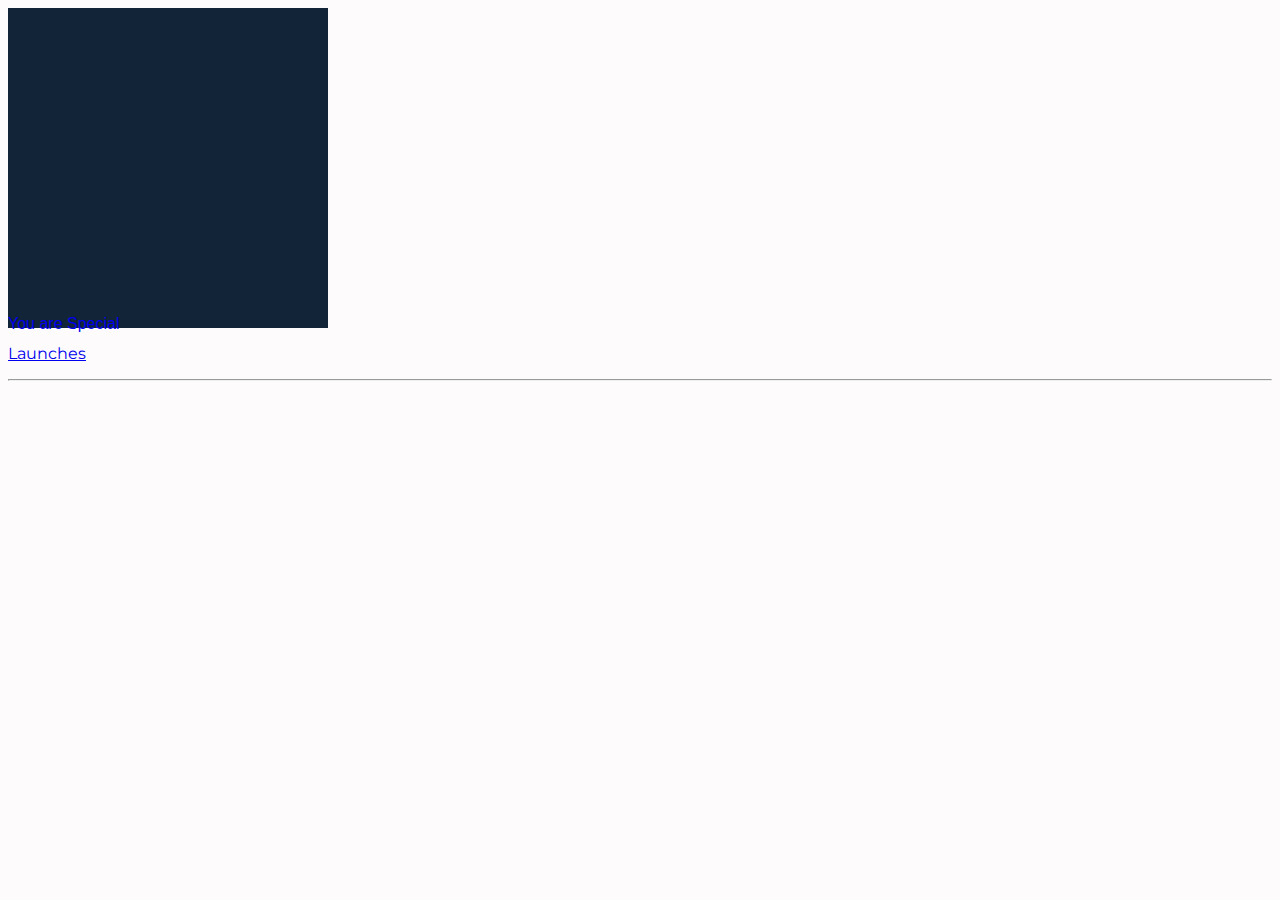
<file: index.html>
<!doctype html>
<html lang="en">

<head>
    <!-- Required meta tags -->
    <meta charset="utf-8">
    <meta name="viewport"
        content="width=device-width, initial-scale=1">

    <!-- Bootstrap CSS -->
    <link
        href="https://cdn.jsdelivr.net/npm/bootstrap@5.1.3/dist/css/bootstrap.min.css"
        rel="stylesheet"
        integrity="sha384-1BmE4kWBq78iYhFldvKuhfTAU6auU8tT94WrHftjDbrCEXSU1oBoqyl2QvZ6jIW3"
        crossorigin="anonymous">

    <script
        src="https://ajax.googleapis.com/ajax/libs/jquery/1.12.0/jquery.min.js"></script>

    <link href="https://fonts.cdnfonts.com/css/brittany-signature"
        rel="stylesheet">

    <link rel="stylesheet"
        href="./css/main.css">

    <style>
        body {
            background-color: #FDFBFB;
        }
    </style>

    <title>Help Her</title>
</head>

<body>
    <div class="container">

        <!-- Modal -->
        <a class="text-decoration-none text-dark"
            href="./page-1.html">
            <div class="modal fade d-flex justify-content-center bg-white"
                id="staticBackdrop"
                aria-hidden="true">
                <div class="modal-dialog">
                    <!-- <h2 class="text-center py-5">"You Are Special"</h2> -->
                    <div style="height: 20rem; width:20rem; background-color: #122437;"
                        class="modal-content rounded-circle">
                        <div class="modal-body pt-5 mt-5">
                            <div class="d-flex justify-content-center">
                                <div style="position: absolute; top: 35%; font-family: 'Brittany Signature', sans-serif;"
                                    class="h2 text-light display-1">
                                    You are Special</div>
                            </div>
                        </div>
                    </div>
                    <div class="mt-5">
                        <p class="fs-1 text-center">Launches</p>
                        <hr>
                        <div class="text-center = fs-3"
                            id="demo"></div>
                    </div>
                </div>
            </div>
        </a>
    </div>

    <!-- Optional JavaScript; choose one of the two! -->

    <!-- Option 1: Bootstrap Bundle with Popper -->
    <script src="./js/main.js"></script>

    <script
        src="https://cdn.jsdelivr.net/npm/bootstrap@5.1.3/dist/js/bootstrap.bundle.min.js"
        integrity="sha384-ka7Sk0Gln4gmtz2MlQnikT1wXgYsOg+OMhuP+IlRH9sENBO0LRn5q+8nbTov4+1p"
        crossorigin="anonymous"></script>

    <!-- Option 2: Separate Popper and Bootstrap JS -->
    <!--
    <script src="https://cdn.jsdelivr.net/npm/@popperjs/core@2.10.2/dist/umd/popper.min.js" integrity="sha384-7+zCNj/IqJ95wo16oMtfsKbZ9ccEh31eOz1HGyDuCQ6wgnyJNSYdrPa03rtR1zdB" crossorigin="anonymous"></script>
    <script src="https://cdn.jsdelivr.net/npm/bootstrap@5.1.3/dist/js/bootstrap.min.js" integrity="sha384-QJHtvGhmr9XOIpI6YVutG+2QOK9T+ZnN4kzFN1RtK3zEFEIsxhlmWl5/YESvpZ13" crossorigin="anonymous"></script>
    -->
</body>

</html>
</file>
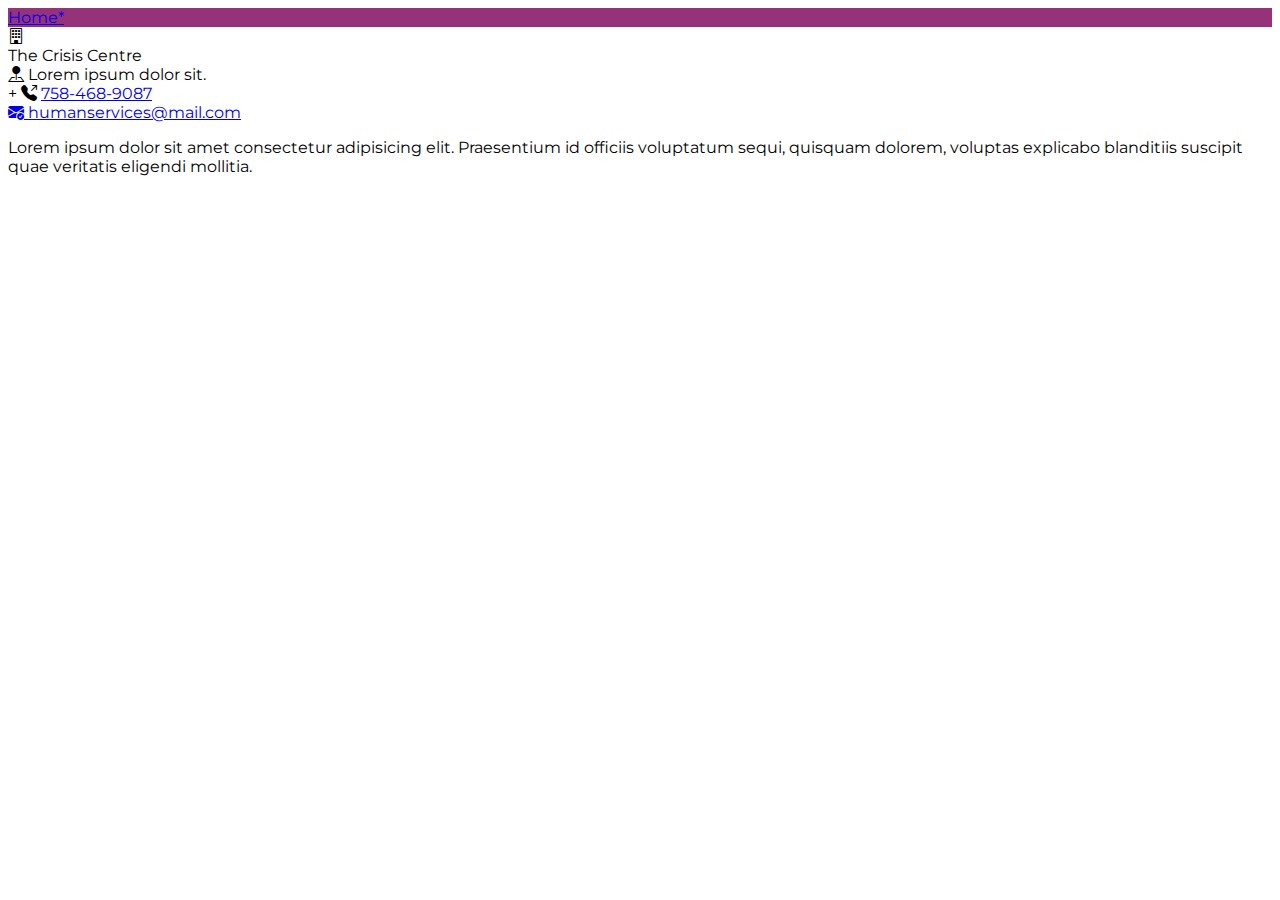
<file: crisis-centre.html>
<!doctype html>
<html lang="en">

<head>
    <!-- Required meta tags -->
    <meta charset="utf-8">
    <meta name="viewport"
        content="width=device-width, initial-scale=1">

    <!-- Bootstrap CSS -->
    <link
        href="https://cdn.jsdelivr.net/npm/bootstrap@5.1.3/dist/css/bootstrap.min.css"
        rel="stylesheet"
        integrity="sha384-1BmE4kWBq78iYhFldvKuhfTAU6auU8tT94WrHftjDbrCEXSU1oBoqyl2QvZ6jIW3"
        crossorigin="anonymous">

    <script
        src="https://ajax.googleapis.com/ajax/libs/jquery/1.12.0/jquery.min.js"></script>

    <link rel="stylesheet"
        href="./css/main.css">



    <title>Sexual Abuse</title>
</head>

<body class="bg-white">
    <div class="p-3">
        <a class="text-decoration-none text-dark"
            href="./index.html">
            <li
                class="list-group-item border rounded-pill mb-2 text-center bg-pink shadow-sm col-lg-3">
                Home*</li>
        </a>
    </div>
    <div class="container mt-5 pt-5">
        <i class="bi bi-building display-1"></i>

        <div class="">
            <span class="fs-1">The Crisis Centre</span>
        </div>
        <i class="bi bi-pin-map-fill"></i>
        Lorem ipsum dolor sit. <br>+
        
        <i class="bi bi-telephone-outbound-fill"></i>
        <a class="text-decoration-none text-dark"
            href="tel:7584689087">
            758-468-9087
        </a>
        <br>
        <a class="text-decoration-none text-dark"
            href="mailto:humanservices@mail.com">
            <i class="bi bi-envelope-check-fill"></i>
            humanservices@mail.com
        </a>
        <p class="col-sm-4 col-lg-12 col-md-8">Lorem ipsum dolor sit amet
            consectetur adipisicing elit. Praesentium id officiis voluptatum
            sequi, quisquam dolorem, voluptas explicabo blanditiis suscipit
            quae veritatis eligendi mollitia.</p>
    </div>

    <!-- Optional JavaScript; choose one of the two! -->

    <!-- Option 1: Bootstrap Bundle with Popper -->
    <script src="./js/main.js"></script>

    <script
        src="https://cdn.jsdelivr.net/npm/bootstrap@5.1.3/dist/js/bootstrap.bundle.min.js"
        integrity="sha384-ka7Sk0Gln4gmtz2MlQnikT1wXgYsOg+OMhuP+IlRH9sENBO0LRn5q+8nbTov4+1p"
        crossorigin="anonymous"></script>

    <!-- Option 2: Separate Popper and Bootstrap JS -->
    <!--
    <script src="https://cdn.jsdelivr.net/npm/@popperjs/core@2.10.2/dist/umd/popper.min.js" integrity="sha384-7+zCNj/IqJ95wo16oMtfsKbZ9ccEh31eOz1HGyDuCQ6wgnyJNSYdrPa03rtR1zdB" crossorigin="anonymous"></script>
    <script src="https://cdn.jsdelivr.net/npm/bootstrap@5.1.3/dist/js/bootstrap.min.js" integrity="sha384-QJHtvGhmr9XOIpI6YVutG+2QOK9T+ZnN4kzFN1RtK3zEFEIsxhlmWl5/YESvpZ13" crossorigin="anonymous"></script>
    -->
</body>

</html>
</file>
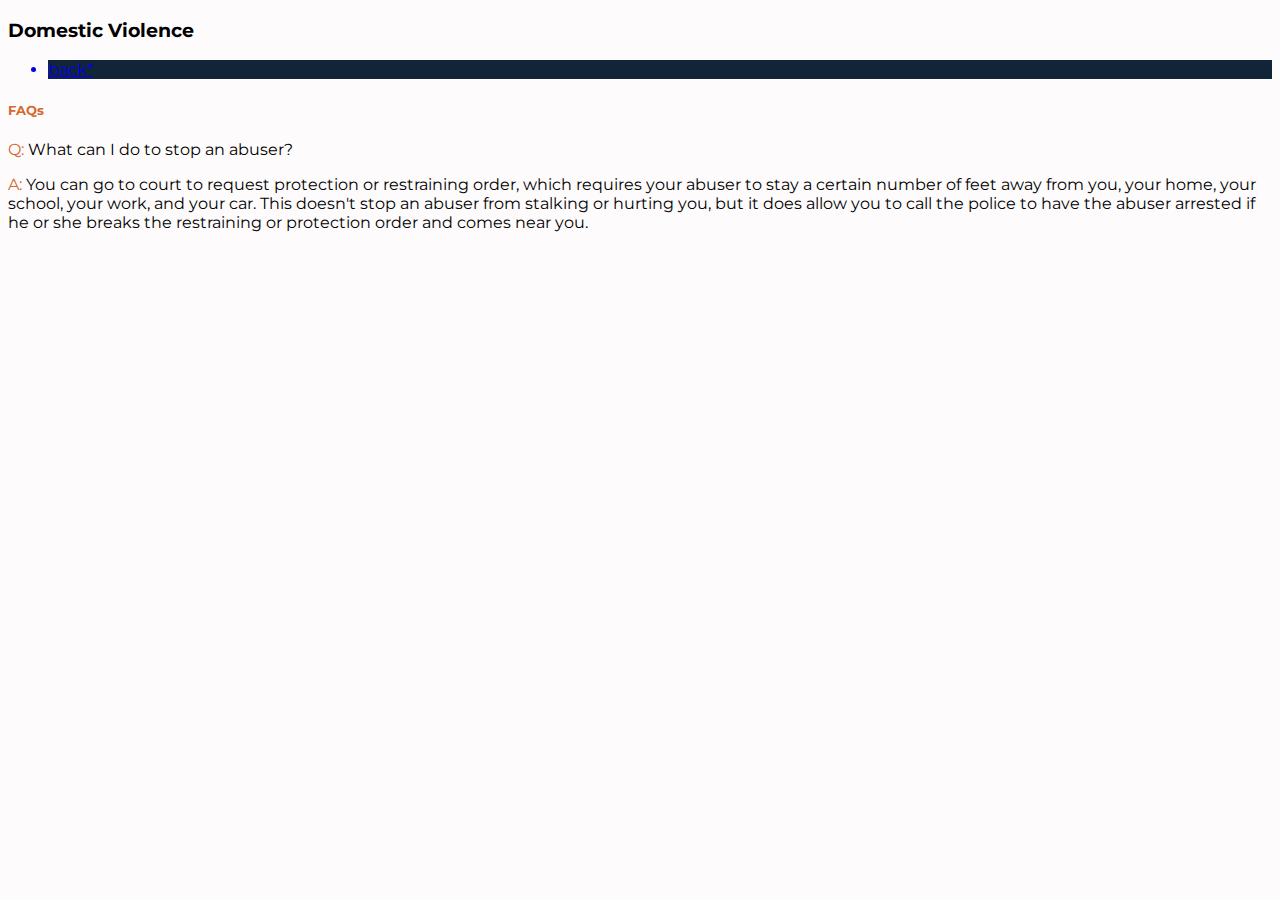
<file: domestic-violence-about-faqs.html>
<!doctype html>
<html lang="en">

<head>
    <!-- Required meta tags -->
    <meta charset="utf-8">
    <meta name="viewport"
        content="width=device-width, initial-scale=1">

    <!-- Bootstrap CSS -->
    <link
        href="https://cdn.jsdelivr.net/npm/bootstrap@5.1.3/dist/css/bootstrap.min.css"
        rel="stylesheet"
        integrity="sha384-1BmE4kWBq78iYhFldvKuhfTAU6auU8tT94WrHftjDbrCEXSU1oBoqyl2QvZ6jIW3"
        crossorigin="anonymous">

    <script
        src="https://ajax.googleapis.com/ajax/libs/jquery/1.12.0/jquery.min.js"></script>

    <link rel="stylesheet"
        href="./css/main.css">

    <style>
        body {
            background-color: #FDFBFB;
        }
    </style>

    <title>Domestic Abuse</title>
</head>

<body>
    <div class="my-5 pt-4">
        <h3 class="text-center fw-bolder">Domestic Violence</h3>
    </div>

    <div class="container mt-3">
        <ul class="list-group mb-5">
            <a class="text-decoration-none"
                href="domestic-violence.html">
                <li
                    class="list-group-item mb-2 text-center bg-blue shadow-sm col-lg-3 text-light fw-bold fs-4">
                    back*</li>
            </a>
        </ul>
        <div class="py-3 px-4">
            <h5 class="text-orange text-center fw-bolder px-5">FAQs</h5>
            <p class="text-center"><span class="text-orange fw-bolder">Q:</span> What can I do to stop an abuser?
            </p>
            <p class="text-center"><span class="text-orange fw-bolder">A:</span> You can go to court to request protection or restraining order, which requires your abuser to stay a certain number of feet away from you, your home, your school, your work, and your car. This doesn't stop an abuser from stalking or hurting you, but it does allow you to call the police to have the abuser arrested if he or she breaks the restraining or protection order and comes near you.
            </p>
        </div>
     
    </div>


    <!-- Optional JavaScript; choose one of the two! -->

    <!-- Option 1: Bootstrap Bundle with Popper -->
    <script src="./js/main.js"></script>

    <script
        src="https://cdn.jsdelivr.net/npm/bootstrap@5.1.3/dist/js/bootstrap.bundle.min.js"
        integrity="sha384-ka7Sk0Gln4gmtz2MlQnikT1wXgYsOg+OMhuP+IlRH9sENBO0LRn5q+8nbTov4+1p"
        crossorigin="anonymous"></script>

    <!-- Option 2: Separate Popper and Bootstrap JS -->
    <!--
    <script src="https://cdn.jsdelivr.net/npm/@popperjs/core@2.10.2/dist/umd/popper.min.js" integrity="sha384-7+zCNj/IqJ95wo16oMtfsKbZ9ccEh31eOz1HGyDuCQ6wgnyJNSYdrPa03rtR1zdB" crossorigin="anonymous"></script>
    <script src="https://cdn.jsdelivr.net/npm/bootstrap@5.1.3/dist/js/bootstrap.min.js" integrity="sha384-QJHtvGhmr9XOIpI6YVutG+2QOK9T+ZnN4kzFN1RtK3zEFEIsxhlmWl5/YESvpZ13" crossorigin="anonymous"></script>
    -->
</body>

</html>
</file>
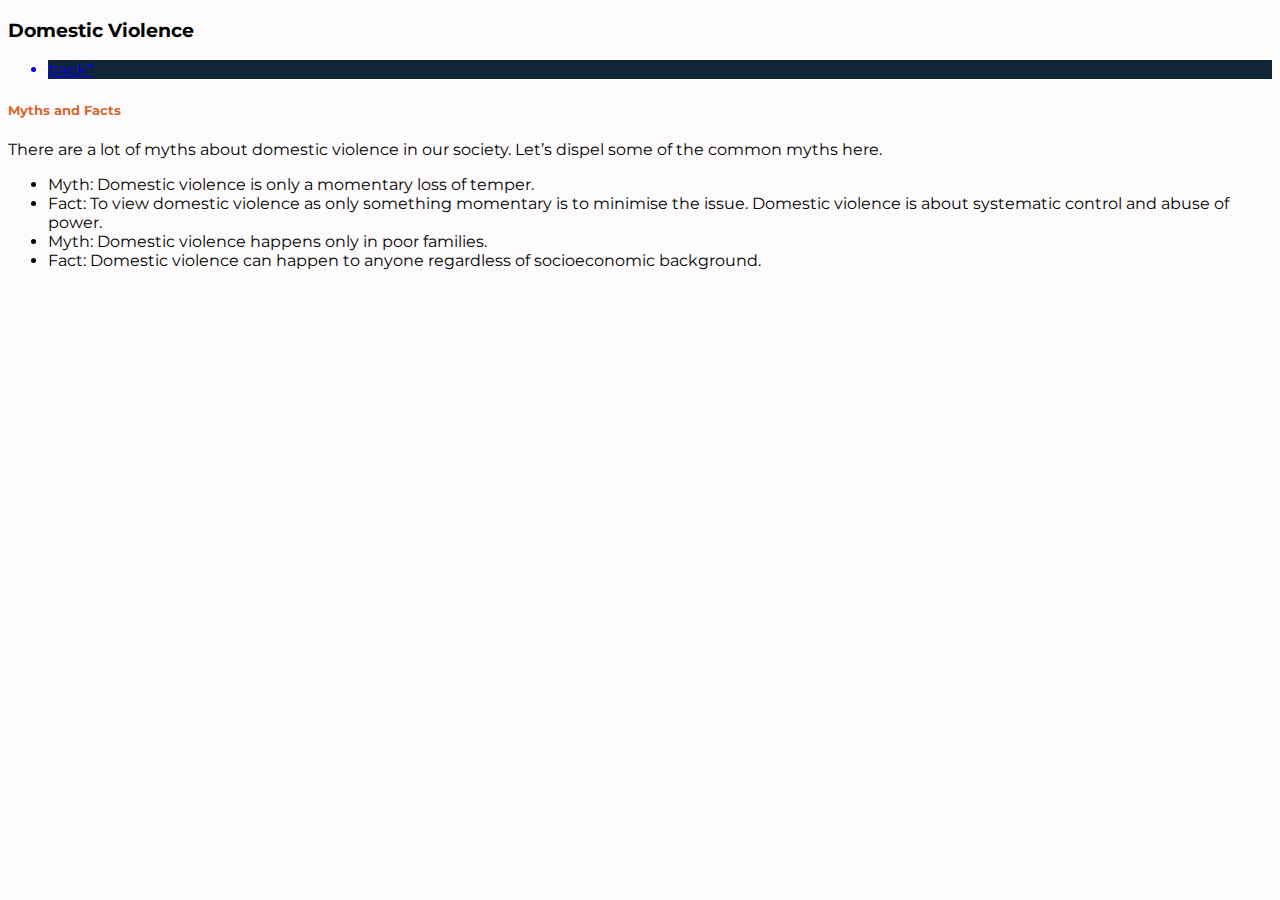
<file: domestic-violence-about-myth-facts.html>
<!doctype html>
<html lang="en">

<head>
    <!-- Required meta tags -->
    <meta charset="utf-8">
    <meta name="viewport"
        content="width=device-width, initial-scale=1">

    <!-- Bootstrap CSS -->
    <link
        href="https://cdn.jsdelivr.net/npm/bootstrap@5.1.3/dist/css/bootstrap.min.css"
        rel="stylesheet"
        integrity="sha384-1BmE4kWBq78iYhFldvKuhfTAU6auU8tT94WrHftjDbrCEXSU1oBoqyl2QvZ6jIW3"
        crossorigin="anonymous">

    <script
        src="https://ajax.googleapis.com/ajax/libs/jquery/1.12.0/jquery.min.js"></script>

    <link rel="stylesheet"
        href="./css/main.css">

    <style>
        body {
            background-color: #FDFBFB;
        }
    </style>

    <title>Domestic Abuse</title>
</head>

<body>
    <div class="my-5 pt-4">
        <h3 class="text-center fw-bolder">Domestic Violence</h3>
    </div>

    <div class="container mt-3">
        <ul class="list-group mb-5">
            <a class="text-decoration-none"
                href="domestic-violence.html">
                <li
                    class="list-group-item mb-2 text-center bg-blue shadow-sm col-lg-3 text-light fw-bold fs-4">
                    back*</li>
            </a>
        </ul>
        <div class="py-3 px-4">
            <h5 class="text-orange text-center fw-bold px-5">Myths and Facts</h5>
            <p class="text-center">There are a lot of myths about domestic violence in our society. Let’s dispel some of the common myths here.
            </p>
        </div>
        <div class="py-3 px-4">
                   
            <ul class="text-center">
                <li>
                    Myth: Domestic violence is only a momentary loss of temper.
                </li>
                <li>
                    Fact: To view domestic violence as only something momentary is to minimise the issue. Domestic violence is about systematic control and abuse of power.
                </li>
                <li>
                    Myth: Domestic violence happens only in poor families.
                </li>
                <li>
                    Fact: Domestic violence can happen to anyone regardless of socioeconomic background.
                </li>
            </ul>
        </div>
    </div>


    <!-- Optional JavaScript; choose one of the two! -->

    <!-- Option 1: Bootstrap Bundle with Popper -->
    <script src="./js/main.js"></script>

    <script
        src="https://cdn.jsdelivr.net/npm/bootstrap@5.1.3/dist/js/bootstrap.bundle.min.js"
        integrity="sha384-ka7Sk0Gln4gmtz2MlQnikT1wXgYsOg+OMhuP+IlRH9sENBO0LRn5q+8nbTov4+1p"
        crossorigin="anonymous"></script>

    <!-- Option 2: Separate Popper and Bootstrap JS -->
    <!--
    <script src="https://cdn.jsdelivr.net/npm/@popperjs/core@2.10.2/dist/umd/popper.min.js" integrity="sha384-7+zCNj/IqJ95wo16oMtfsKbZ9ccEh31eOz1HGyDuCQ6wgnyJNSYdrPa03rtR1zdB" crossorigin="anonymous"></script>
    <script src="https://cdn.jsdelivr.net/npm/bootstrap@5.1.3/dist/js/bootstrap.min.js" integrity="sha384-QJHtvGhmr9XOIpI6YVutG+2QOK9T+ZnN4kzFN1RtK3zEFEIsxhlmWl5/YESvpZ13" crossorigin="anonymous"></script>
    -->
</body>

</html>
</file>
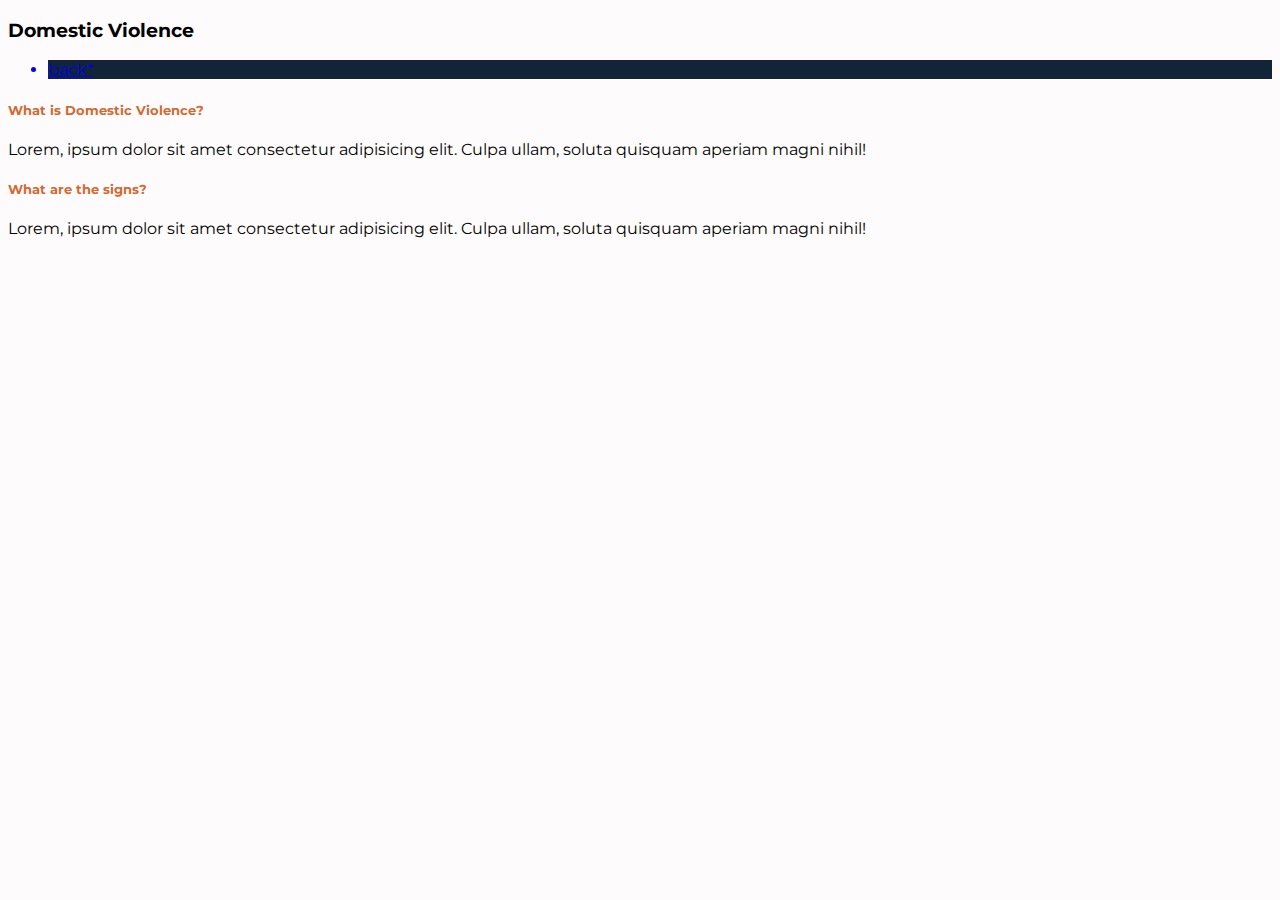
<file: domestic-violence-about.html>
<!doctype html>
<html lang="en">

<head>
    <!-- Required meta tags -->
    <meta charset="utf-8">
    <meta name="viewport"
        content="width=device-width, initial-scale=1">

    <!-- Bootstrap CSS -->
    <link
        href="https://cdn.jsdelivr.net/npm/bootstrap@5.1.3/dist/css/bootstrap.min.css"
        rel="stylesheet"
        integrity="sha384-1BmE4kWBq78iYhFldvKuhfTAU6auU8tT94WrHftjDbrCEXSU1oBoqyl2QvZ6jIW3"
        crossorigin="anonymous">

    <script
        src="https://ajax.googleapis.com/ajax/libs/jquery/1.12.0/jquery.min.js"></script>

    <link rel="stylesheet"
        href="./css/main.css">

    <style>
        body {
            background-color: #FDFBFB;
        }
    </style>

    <title>Domestic Abuse</title>
</head>

<body>
    <div class="my-5 pt-4">
        <h3 class="text-center fw-bolder">Domestic Violence</h3>
    </div>

    <div class="container mt-3">
        <ul class="list-group mb-5">
            <a class="text-decoration-none"
                href="domestic-violence.html">
                <li
                    class="list-group-item mb-2 text-center bg-blue shadow-sm col-lg-3 text-light fw-bold fs-4">
                    back*</li>
            </a>
        </ul>
        <div class="py-3 px-4">
            <h5 class="text-orange text-center fw-bold px-5">What is Domestic
                Violence?</h5>
            <p class="text-center">Lorem, ipsum dolor sit amet consectetur
                adipisicing elit. Culpa ullam, soluta quisquam aperiam magni
                nihil!</p>
        </div>
        <div class="py-3 px-4">
            <h5 class="text-orange text-center fw-bold">What are the signs?
            </h5>
            <p class="text-center">Lorem, ipsum dolor sit amet consectetur
                adipisicing elit. Culpa ullam, soluta quisquam aperiam magni
                nihil!</p>
        </div>
    </div>


    <!-- Optional JavaScript; choose one of the two! -->

    <!-- Option 1: Bootstrap Bundle with Popper -->
    <script src="./js/main.js"></script>

    <script
        src="https://cdn.jsdelivr.net/npm/bootstrap@5.1.3/dist/js/bootstrap.bundle.min.js"
        integrity="sha384-ka7Sk0Gln4gmtz2MlQnikT1wXgYsOg+OMhuP+IlRH9sENBO0LRn5q+8nbTov4+1p"
        crossorigin="anonymous"></script>

    <!-- Option 2: Separate Popper and Bootstrap JS -->
    <!--
    <script src="https://cdn.jsdelivr.net/npm/@popperjs/core@2.10.2/dist/umd/popper.min.js" integrity="sha384-7+zCNj/IqJ95wo16oMtfsKbZ9ccEh31eOz1HGyDuCQ6wgnyJNSYdrPa03rtR1zdB" crossorigin="anonymous"></script>
    <script src="https://cdn.jsdelivr.net/npm/bootstrap@5.1.3/dist/js/bootstrap.min.js" integrity="sha384-QJHtvGhmr9XOIpI6YVutG+2QOK9T+ZnN4kzFN1RtK3zEFEIsxhlmWl5/YESvpZ13" crossorigin="anonymous"></script>
    -->
</body>

</html>
</file>
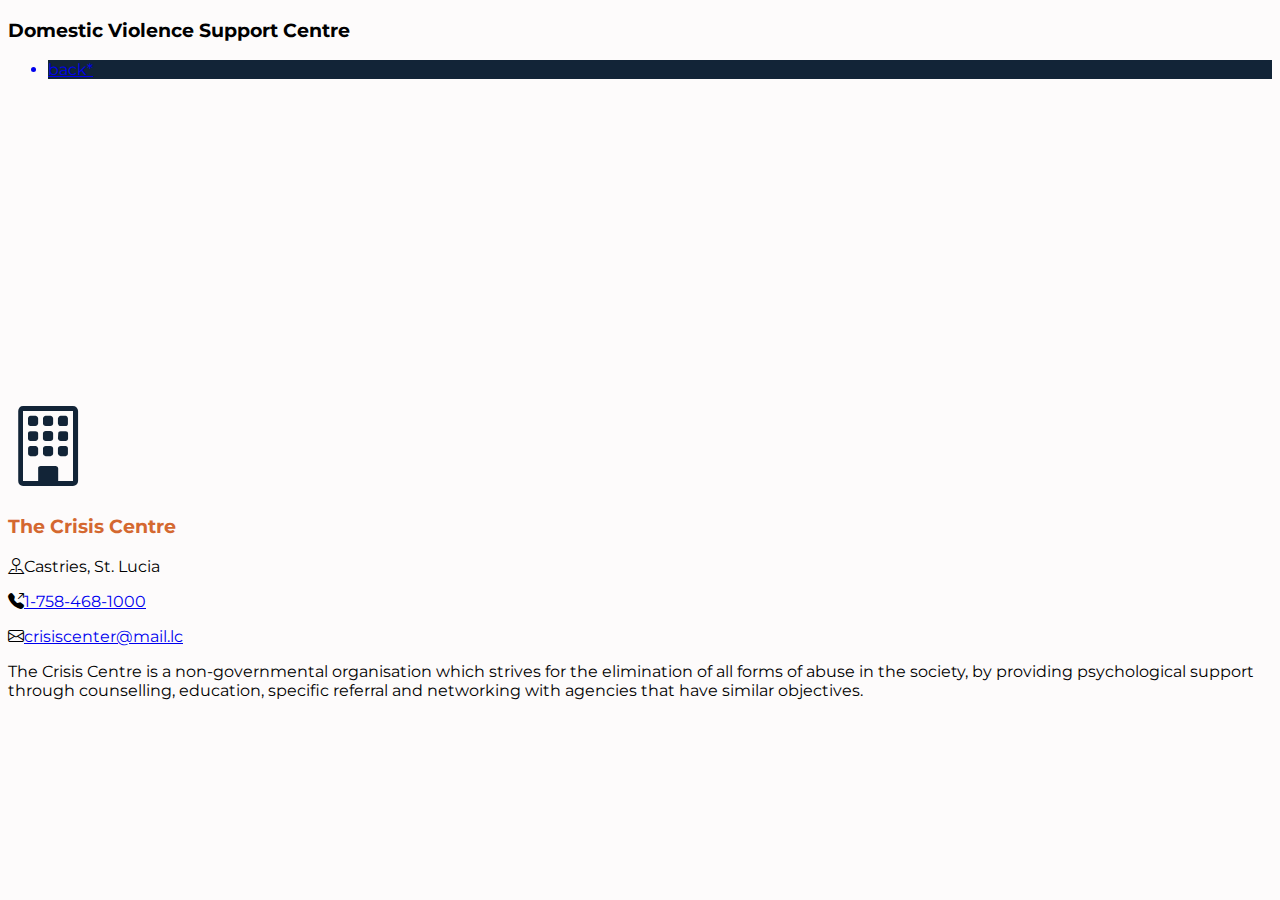
<file: domestic-violence-get-help.html>
<!doctype html>
<html lang="en">

<head>
    <!-- Required meta tags -->
    <meta charset="utf-8">
    <meta name="viewport"
        content="width=device-width, initial-scale=1">

    <!-- Bootstrap CSS -->
    <link
        href="https://cdn.jsdelivr.net/npm/bootstrap@5.1.3/dist/css/bootstrap.min.css"
        rel="stylesheet"
        integrity="sha384-1BmE4kWBq78iYhFldvKuhfTAU6auU8tT94WrHftjDbrCEXSU1oBoqyl2QvZ6jIW3"
        crossorigin="anonymous">

    <script
        src="https://ajax.googleapis.com/ajax/libs/jquery/1.12.0/jquery.min.js"></script>

    <link rel="stylesheet"
        href="./css/main.css">

    <style>
        body {
            background-color: #FDFBFB;
        }
    </style>

    <title>Domestic Abuse</title>
</head>

<body>
    <div class="my-1 pt-4 container">
        <h3 class="text-center fw-bolder">Domestic Violence Support Centre</h3>
    </div>

    <div class="container mt-3">
        <ul class="list-group mb-1">
            <a class="text-decoration-none"
                href="domestic-violence.html">
                <li
                    class="list-group-item mb-2 text-center bg-blue shadow-sm col-lg-3 text-light fw-bold fs-4">
                    back*</li>
            </a>
        </ul>
        <div class="d-flex justify-content-center">
            <iframe
                src="https://www.google.com/maps/embed?pb=!1m10!1m8!1m3!1d3455.1252919194562!2d-60.97712370912585!3d14.02506297318277!3m2!1i1024!2i768!4f13.1!5e1!3m2!1sen!2s!4v1651169574810!5m2!1sen!2s"
                width="300"
                height="300"
                style="border:0;"
                allowfullscreen=""
                loading="lazy"
                referrerpolicy="no-referrer-when-downgrade"></iframe>
        </div>
        <div class="my-3 text-center">
            <i class="bi bi-building text-blue"
                style="font-size: 5rem;"></i>
            <h3 class="text-orange fw-bolder">The Crisis Centre</h3>

            <p class="m-0"><i class="bi bi-pin-map mx-3"></i>Castries, St.
                Lucia</p>
            <p class="m-0"><i class="bi bi-telephone-outbound-fill mx-3"></i><a
                    class="text-decoration-none text-dark"
                    href="tel:1-758-468-1000">1-758-468-1000</a></p>
            <p class="m-0"><i class="bi bi-envelope mx-3"></i><a
                    class="text-decoration-none text-dark"
                    href="mailto:crisiscenter@mail.lc">crisiscenter@mail.lc</a>
            </p>
            <p>The Crisis Centre is a non-governmental
                organisation which strives for the elimination
                of all forms of abuse in the society, by
                providing psychological support through
                counselling, education, specific referral and
                networking with agencies that have similar
                objectives.
                </p>
        </div>

    </div>


    <!-- Optional JavaScript; choose one of the two! -->

    <!-- Option 1: Bootstrap Bundle with Popper -->
    <script src="./js/main.js"></script>

    <script
        src="https://cdn.jsdelivr.net/npm/bootstrap@5.1.3/dist/js/bootstrap.bundle.min.js"
        integrity="sha384-ka7Sk0Gln4gmtz2MlQnikT1wXgYsOg+OMhuP+IlRH9sENBO0LRn5q+8nbTov4+1p"
        crossorigin="anonymous"></script>

    <!-- Option 2: Separate Popper and Bootstrap JS -->
    <!--
    <script src="https://cdn.jsdelivr.net/npm/@popperjs/core@2.10.2/dist/umd/popper.min.js" integrity="sha384-7+zCNj/IqJ95wo16oMtfsKbZ9ccEh31eOz1HGyDuCQ6wgnyJNSYdrPa03rtR1zdB" crossorigin="anonymous"></script>
    <script src="https://cdn.jsdelivr.net/npm/bootstrap@5.1.3/dist/js/bootstrap.min.js" integrity="sha384-QJHtvGhmr9XOIpI6YVutG+2QOK9T+ZnN4kzFN1RtK3zEFEIsxhlmWl5/YESvpZ13" crossorigin="anonymous"></script>
    -->
</body>

</html>
</file>
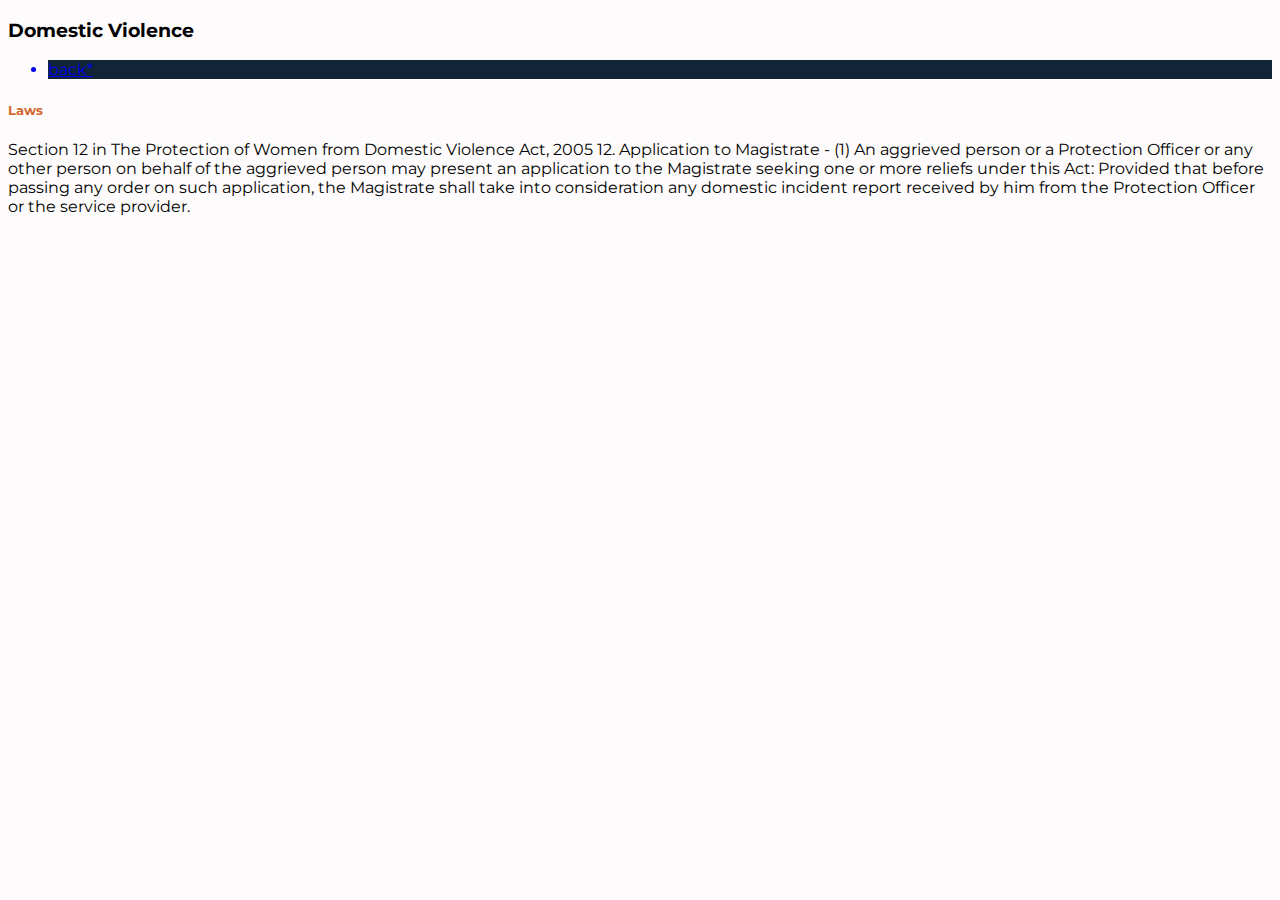
<file: domestic-violence-laws.html>
<!doctype html>
<html lang="en">

<head>
    <!-- Required meta tags -->
    <meta charset="utf-8">
    <meta name="viewport"
        content="width=device-width, initial-scale=1">

    <!-- Bootstrap CSS -->
    <link
        href="https://cdn.jsdelivr.net/npm/bootstrap@5.1.3/dist/css/bootstrap.min.css"
        rel="stylesheet"
        integrity="sha384-1BmE4kWBq78iYhFldvKuhfTAU6auU8tT94WrHftjDbrCEXSU1oBoqyl2QvZ6jIW3"
        crossorigin="anonymous">

    <script
        src="https://ajax.googleapis.com/ajax/libs/jquery/1.12.0/jquery.min.js"></script>

    <link rel="stylesheet"
        href="./css/main.css">

    <style>
        body {
            background-color: #FDFBFB;
        }
    </style>

    <title>Domestic Abuse</title>
</head>

<body>
    <div class="my-5 pt-4">
        <h3 class="text-center fw-bolder">Domestic Violence</h3>
    </div>

    <div class="container mt-3">
        <ul class="list-group mb-5">
            <a class="text-decoration-none"
                href="domestic-violence.html">
                <li
                    class="list-group-item mb-2 text-center bg-blue shadow-sm col-lg-3 text-light fw-bold fs-4">
                    back*</li>
            </a>
        </ul>
        <div class="py-3 px-4">
            <h5 class="text-orange text-center fw-bolder px-5">Laws</h5>
            <p class="text-center">Section 12 in The Protection of Women from Domestic Violence Act, 2005
                12. Application to Magistrate -
                (1) An aggrieved person or a Protection Officer or any other person on behalf of the aggrieved person may present an application to the Magistrate seeking one or more reliefs under this Act: Provided that before passing any order on such application, the Magistrate shall take into consideration any domestic incident report received by him from the Protection Officer or the service provider.
            </p>
        </div>
     
    </div>


    <!-- Optional JavaScript; choose one of the two! -->

    <!-- Option 1: Bootstrap Bundle with Popper -->
    <script src="./js/main.js"></script>

    <script
        src="https://cdn.jsdelivr.net/npm/bootstrap@5.1.3/dist/js/bootstrap.bundle.min.js"
        integrity="sha384-ka7Sk0Gln4gmtz2MlQnikT1wXgYsOg+OMhuP+IlRH9sENBO0LRn5q+8nbTov4+1p"
        crossorigin="anonymous"></script>

    <!-- Option 2: Separate Popper and Bootstrap JS -->
    <!--
    <script src="https://cdn.jsdelivr.net/npm/@popperjs/core@2.10.2/dist/umd/popper.min.js" integrity="sha384-7+zCNj/IqJ95wo16oMtfsKbZ9ccEh31eOz1HGyDuCQ6wgnyJNSYdrPa03rtR1zdB" crossorigin="anonymous"></script>
    <script src="https://cdn.jsdelivr.net/npm/bootstrap@5.1.3/dist/js/bootstrap.min.js" integrity="sha384-QJHtvGhmr9XOIpI6YVutG+2QOK9T+ZnN4kzFN1RtK3zEFEIsxhlmWl5/YESvpZ13" crossorigin="anonymous"></script>
    -->
</body>

</html>
</file>
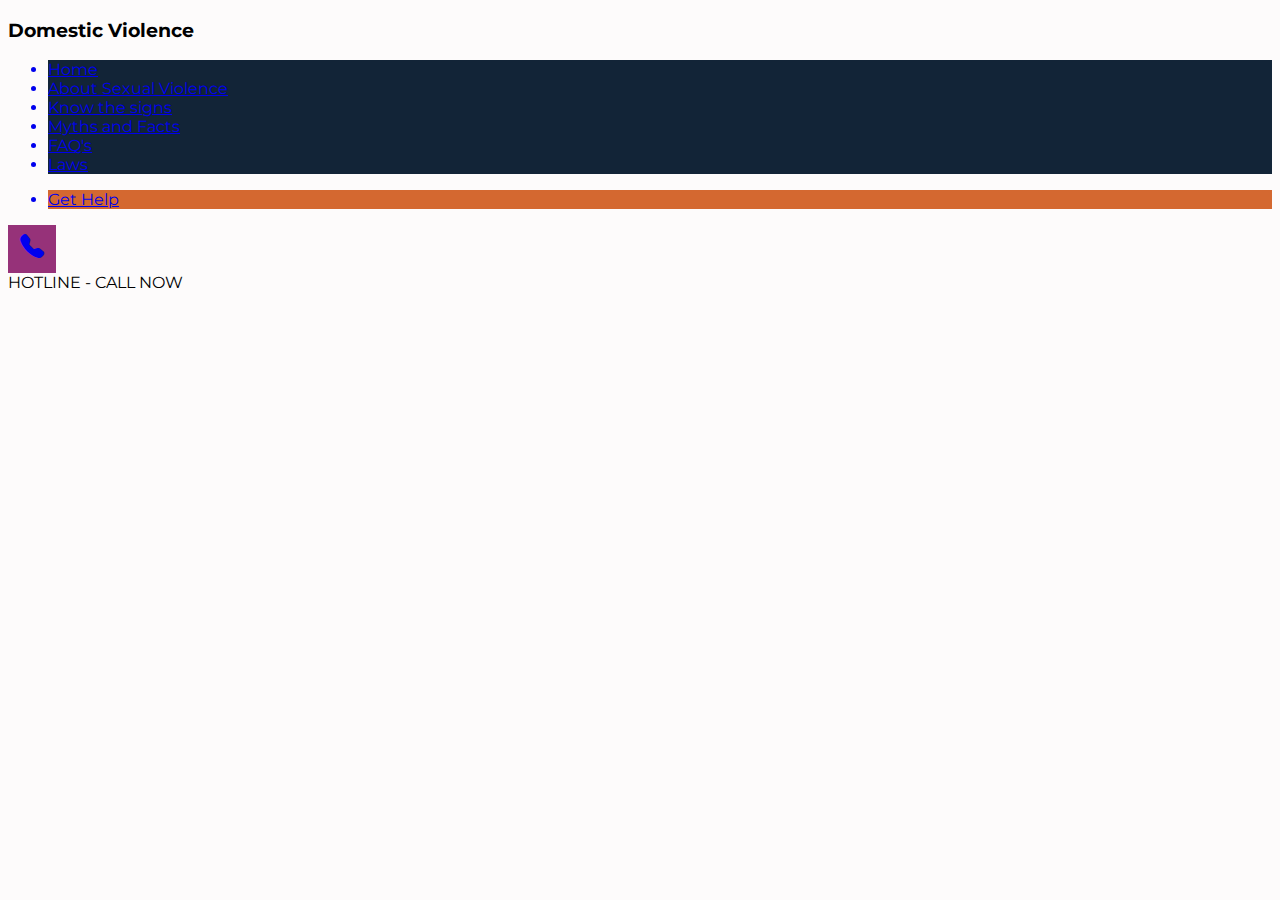
<file: domestic-violence.html>
<!doctype html>
<html lang="en">

<head>
    <!-- Required meta tags -->
    <meta charset="utf-8">
    <meta name="viewport"
        content="width=device-width, initial-scale=1">

    <!-- Bootstrap CSS -->
    <link
        href="https://cdn.jsdelivr.net/npm/bootstrap@5.1.3/dist/css/bootstrap.min.css"
        rel="stylesheet"
        integrity="sha384-1BmE4kWBq78iYhFldvKuhfTAU6auU8tT94WrHftjDbrCEXSU1oBoqyl2QvZ6jIW3"
        crossorigin="anonymous">

    <script
        src="https://ajax.googleapis.com/ajax/libs/jquery/1.12.0/jquery.min.js"></script>

    <link rel="stylesheet"
        href="./css/main.css">

    <style>
        body {
            background-color: #FDFBFB;
        }
    </style>

    <title>Domestic Abuse</title>
</head>

<body>
    <div class="my-5 pt-4">
        <h3 class="text-center fw-bolder">Domestic Violence</h3>
    </div>

    <div class="container mt-3">
        <ul class="list-group mb-5">
            <a class="text-decoration-none"
                href="index.html">
                <li
                    class="list-group-item mb-2 text-center bg-blue shadow-sm col-lg-3 text-light fw-bold fs-4">
                    Home</li>
            </a>
            <a class="text-decoration-none"
                href="domestic-violence-about.html">
                <li
                    class="list-group-item mb-2 text-center bg-blue shadow-sm col-lg-3 text-light fw-bold fs-4">
                    About Sexual Violence</li>
            </a>
            <a class="text-decoration-none"
                href="./domestic-violence-about.html">
                <li
                    class="list-group-item mb-2 text-center bg-blue shadow-sm col-lg-3 text-light fw-bold fs-4">
                    Know the signs</li>
            </a>
            <a class="text-decoration-none"
                href="./domestic-violence-about-myth-facts.html">
                <li
                    class="list-group-item mb-2 text-center bg-blue shadow-sm col-lg-3 text-light fw-bold fs-4">
                    Myths and Facts</li>
            </a>
            <a class="text-decoration-none"
                href="./domestic-violence-about-faqs.html">
                <li
                    class="list-group-item mb-2 text-center bg-blue shadow-sm col-lg-3 text-light fw-bold fs-4">
                    FAQ's</li>
            </a>
            <a class="text-decoration-none"
                href="./domestic-violence-laws.html">
                <li
                    class="list-group-item mb-2 text-center bg-blue shadow-sm col-lg-3 text-light fw-bold fs-4">
                    Laws</li>
            </a>
        </ul>
        <ul class="list-group">
            <a class="text-decoration-none"
                href="./domestic-violence-get-help.html">
                <li
                    class="list-group-item mb-2 text-center bg-orange shadow-sm  text-light fw-bold fs-4">
                    Get Help</li>
            </a>
        </ul>
        <div class="row">
            <div class="col-sm-2">
                <a class="text-decoration-none text-light"
                    href="tel:311">
                    <div style="height: 3rem; width:3rem;"
                        class="bg-pink rounded-circle mx-auto mt-5">
                        <i style="position: relative; top:14%; left:24%; font-size:1.5rem;"
                            class="bi bi-telephone-fill"></i>
                    </div>
                </a>
            </div>
            <div class="col-sm-6 text-center fw-bolder pt-3">
                HOTLINE - CALL NOW
            </div>
        </div>


        <!-- Optional JavaScript; choose one of the two! -->

        <!-- Option 1: Bootstrap Bundle with Popper -->
        <script src="./js/main.js"></script>

        <script
            src="https://cdn.jsdelivr.net/npm/bootstrap@5.1.3/dist/js/bootstrap.bundle.min.js"
            integrity="sha384-ka7Sk0Gln4gmtz2MlQnikT1wXgYsOg+OMhuP+IlRH9sENBO0LRn5q+8nbTov4+1p"
            crossorigin="anonymous"></script>

        <!-- Option 2: Separate Popper and Bootstrap JS -->
        <!--
    <script src="https://cdn.jsdelivr.net/npm/@popperjs/core@2.10.2/dist/umd/popper.min.js" integrity="sha384-7+zCNj/IqJ95wo16oMtfsKbZ9ccEh31eOz1HGyDuCQ6wgnyJNSYdrPa03rtR1zdB" crossorigin="anonymous"></script>
    <script src="https://cdn.jsdelivr.net/npm/bootstrap@5.1.3/dist/js/bootstrap.min.js" integrity="sha384-QJHtvGhmr9XOIpI6YVutG+2QOK9T+ZnN4kzFN1RtK3zEFEIsxhlmWl5/YESvpZ13" crossorigin="anonymous"></script>
    -->
</body>

</html>
</file>
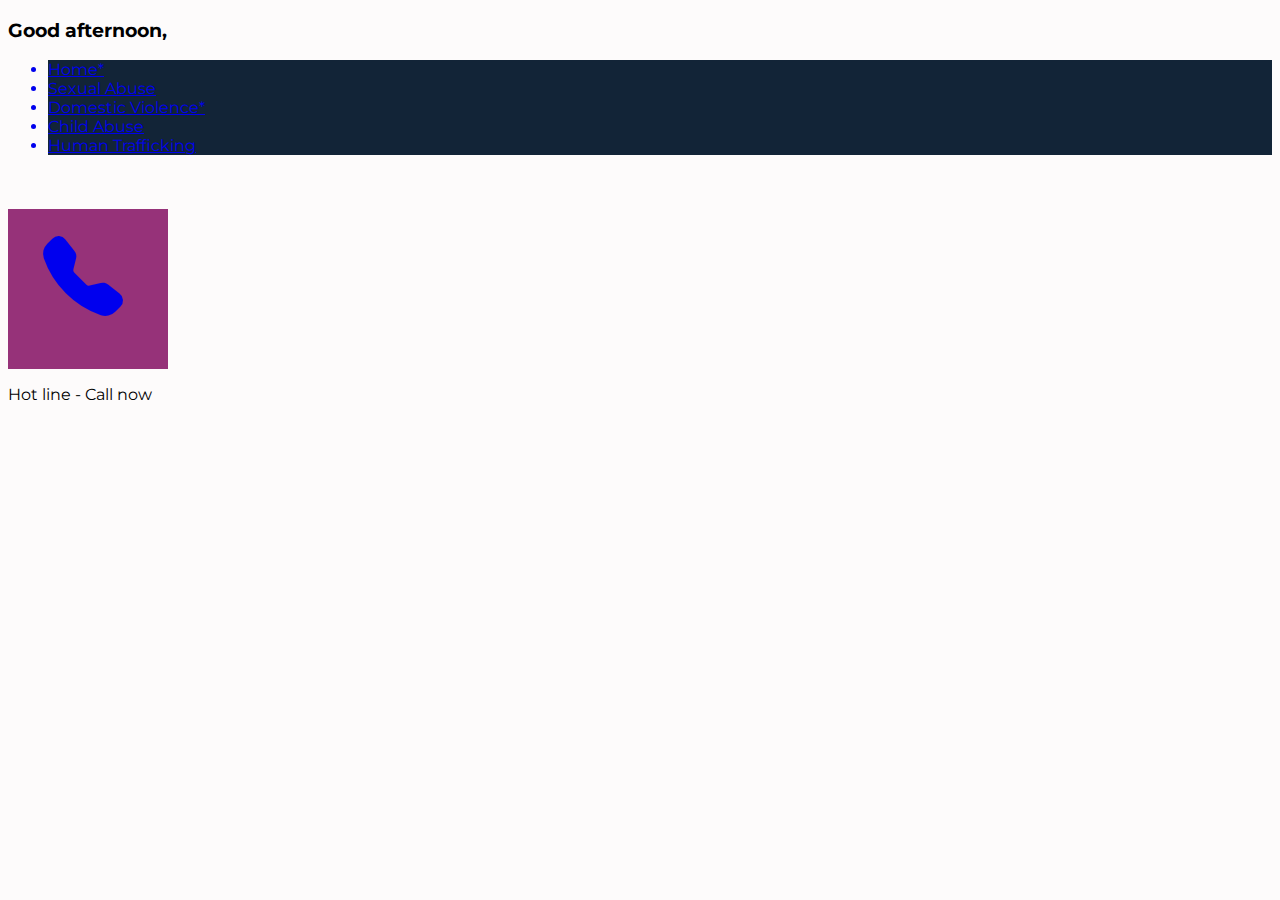
<file: page-1.html>
<!doctype html>
<html lang="en">

<head>
    <!-- Required meta tags -->
    <meta charset="utf-8">
    <meta name="viewport"
        content="width=device-width, initial-scale=1">

    <!-- Bootstrap CSS -->
    <link
        href="https://cdn.jsdelivr.net/npm/bootstrap@5.1.3/dist/css/bootstrap.min.css"
        rel="stylesheet"
        integrity="sha384-1BmE4kWBq78iYhFldvKuhfTAU6auU8tT94WrHftjDbrCEXSU1oBoqyl2QvZ6jIW3"
        crossorigin="anonymous">

    <script
        src="https://ajax.googleapis.com/ajax/libs/jquery/1.12.0/jquery.min.js"></script>

    <link rel="stylesheet"
        href="./css/main.css">

    <style>
        body {
            background-color: #FDFBFB;
        }
    </style>

    <title>Help Her</title>
</head>

<body>
    <div class="pt-5 px-lg-5 mx-lg-auto">
        <!-- <h1>Good day,</h1> -->
    </div>
    <div class="container pb-3 col-lg-3">
        <div class="my-4">
            <h3 class="fw-bold">Good afternoon,</h3>
        </div>
        <ul class="list-group">
            <a class="text-decoration-none"
                href="index.html">
                <li
                    class="list-group-item rounded-0 mb-2 text-center bg-blue shadow-sm text-light fw-bold fs-4">
                    Home*</li>
            </a>
            <a class="text-decoration-none text-light"
                href="#">
                <li
                    class="list-group-item rounded-0 mb-2 text-center bg-blue shadow-sm text-light fw-bold fs-4">
                    Sexual Abuse</li>
            </a>
            <a class="text-decoration-none text-light"
                href="./domestic-violence.html">
                <li
                    class="list-group-item rounded-0 mb-2 text-center bg-blue text-light fw-bold fs-4">
                    Domestic Violence*</li>
            </a>
            <a class="text-decoration-none text-light"
                href="#">
                <li
                    class="list-group-item rounded-0 mb-2 text-center bg-blue text-light fw-bold fs-4">
                    Child Abuse</li>
            </a>
            <a class="text-decoration-none text-light"
                href="#">
                <li
                    class="list-group-item rounded-0 mb-2 text-center bg-blue text-light fw-bold fs-4">
                    Human Trafficking</li>
            </a>
        </ul>
        <br>
        <br>
        <a class="text-decoration-none text-light"
            href="tel:311">
            <div style="height: 10rem; width:10rem;"
                class="bg-pink rounded-circle mx-auto mt-5">
                <i style="position: relative; top:12%; left:22%; font-size:5rem;"
                    class="bi bi-telephone-fill"></i>
            </div>
        </a>
        <p class="text-uppercase fw-bolder fs-4 pt-3 text-center">Hot line -
            Call now</p>


    </div>

    <!-- Optional JavaScript; choose one of the two! -->

    <!-- Option 1: Bootstrap Bundle with Popper -->
    <script src="./js/main.js"></script>

    <script
        src="https://cdn.jsdelivr.net/npm/bootstrap@5.1.3/dist/js/bootstrap.bundle.min.js"
        integrity="sha384-ka7Sk0Gln4gmtz2MlQnikT1wXgYsOg+OMhuP+IlRH9sENBO0LRn5q+8nbTov4+1p"
        crossorigin="anonymous"></script>

    <!-- Option 2: Separate Popper and Bootstrap JS -->
    <!--
    <script src="https://cdn.jsdelivr.net/npm/@popperjs/core@2.10.2/dist/umd/popper.min.js" integrity="sha384-7+zCNj/IqJ95wo16oMtfsKbZ9ccEh31eOz1HGyDuCQ6wgnyJNSYdrPa03rtR1zdB" crossorigin="anonymous"></script>
    <script src="https://cdn.jsdelivr.net/npm/bootstrap@5.1.3/dist/js/bootstrap.min.js" integrity="sha384-QJHtvGhmr9XOIpI6YVutG+2QOK9T+ZnN4kzFN1RtK3zEFEIsxhlmWl5/YESvpZ13" crossorigin="anonymous"></script>
    -->
</body>

</html>
</file>
<file: css/main.css>
@import url('https://fonts.googleapis.com/css2?family=Montserrat&display=swap');

@import url("https://cdn.jsdelivr.net/npm/bootstrap-icons@1.8.1/font/bootstrap-icons.css");

html, body{
    font-family: 'Montserrat', sans-serif;
}

.text-blue {
    color: #122437;
}

.bg-blue {
    background-color: #122437;
}


.bg-blue:hover {
    background-color: #1f3247;
}

.bg-pink {
    background-color: #963279;
}

.bg-pink:hover {
    background-color: #a04e89;
}

.bg-orange {
    background-color: #D46830;
}

.bg-orange:hover {
    background-color: #d57d52;
}

.text-orange {
    color: #D46830;
}
</file>
